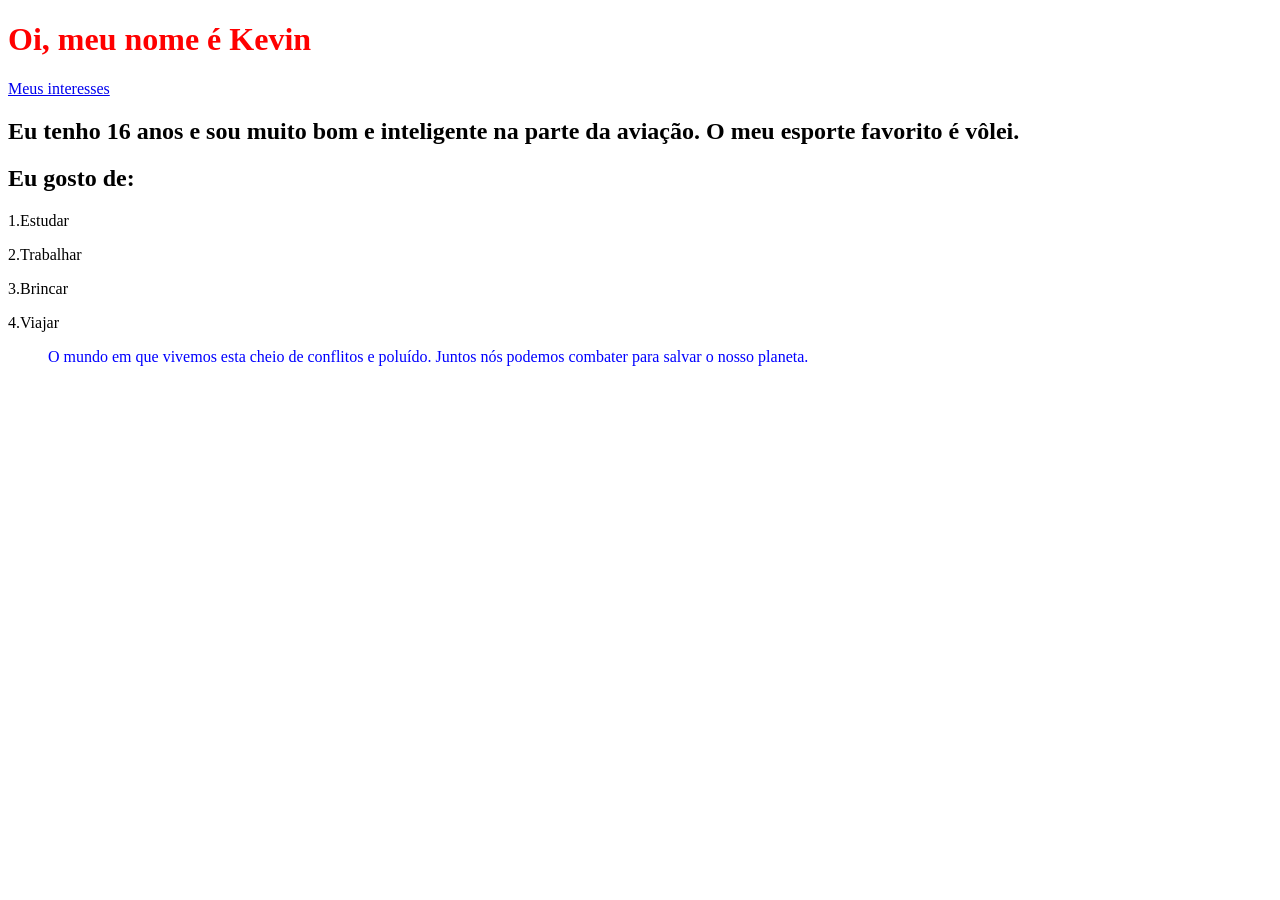
<file: index.html>
<!doctype html>
<html lang="en">
  <head>
    <meta charset="UTF-8" />
    <meta name="viewport" content="width=device-width, initial-scale=1.0" />
    <title>Meus interesses</title>

    <link rel="stylesheet" href="css/style.css" />
  </head>
  <body>
    <h1 class="cor-titulo">Oi, meu nome é Kevin</h1>
    <a href="interesses.html">Meus interesses</a>

    <h2>
      Eu tenho 16 anos e sou muito bom e inteligente na parte da aviação. O meu
      esporte favorito é vôlei.
      <h2>Eu gosto de:</h2>

      <p>1.Estudar</p>
      <p>2.Trabalhar</p>
      <p>3.Brincar</p>
      <p>4.Viajar</p>

      <ol>
      
        
      
      <body>
      <p class="cor-texto"> O mundo em que vivemos esta cheio de conflitos e poluído.
        Juntos nós podemos combater para salvar o nosso planeta.</p>
      </ol>
    </h2>
  </body>
</html>
</file>
<file: css/style.css>
.cor-texto {
  color: blue;
}

.cor-titulo {
  color: red;
}
</file>
